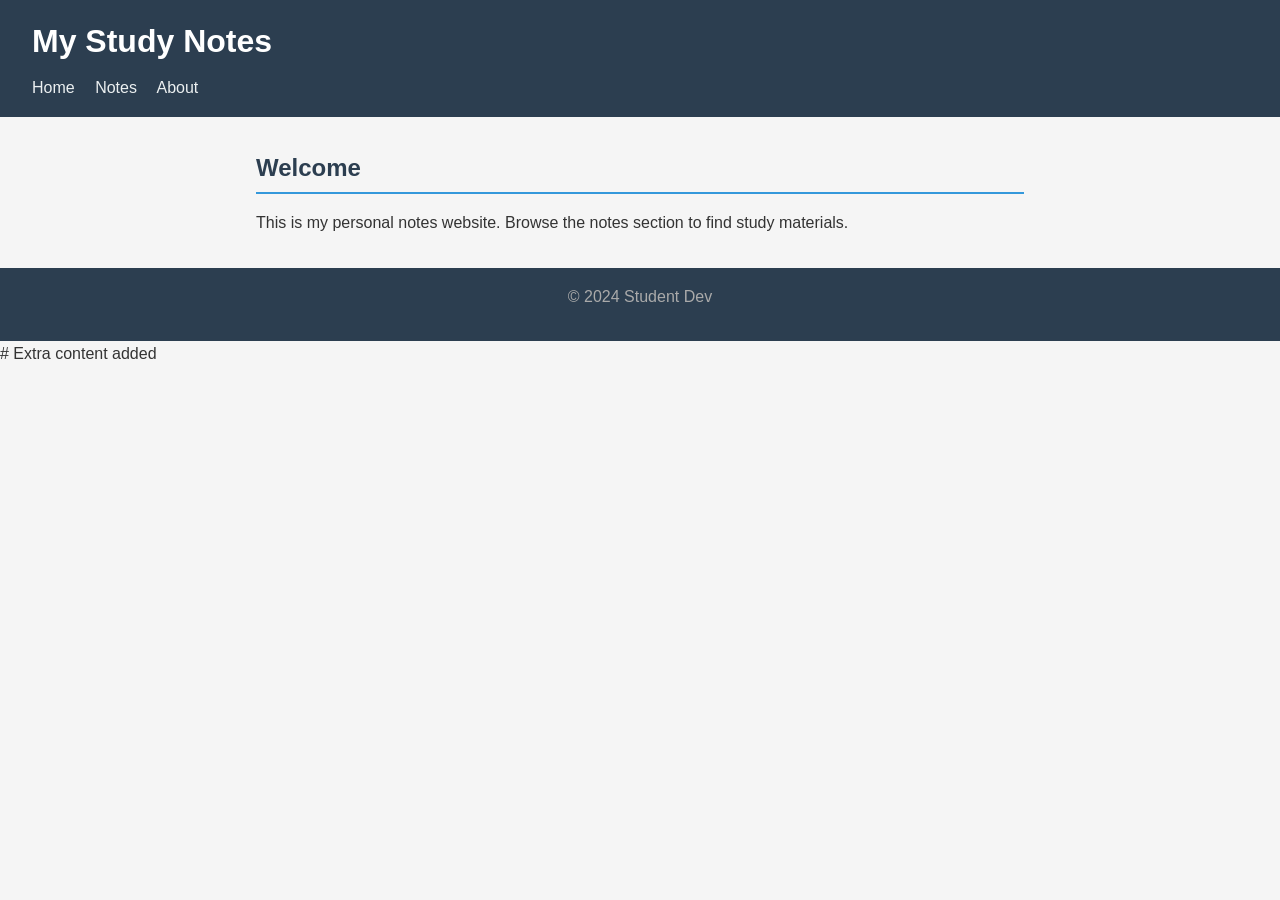
<file: index.html>
<!DOCTYPE html>
<html lang="en">
<head>
  <meta charset="UTF-8" />
  <meta name="viewport" content="width=device-width, initial-scale=1.0"/>
  <title>My Study Notes</title>
  <link rel="stylesheet" href="style.css" />
</head>
<body><!-- Main site structure -->
  <header>
    <h1>My Study Notes</h1>
    <nav>
      <a href="index.html">Home</a>
      <a href="notes.html">Notes</a>
      <a href="about.html">About</a>
    </nav>
  </header>
  <main>
    <h2>Welcome</h2>
    <p>This is my personal notes website. Browse the notes section to find study materials.</p>
  </main>
  <footer>
    <p>&copy; 2024 Student Dev</p>
  </footer>
</body>
</html>
# Extra content added
</file>
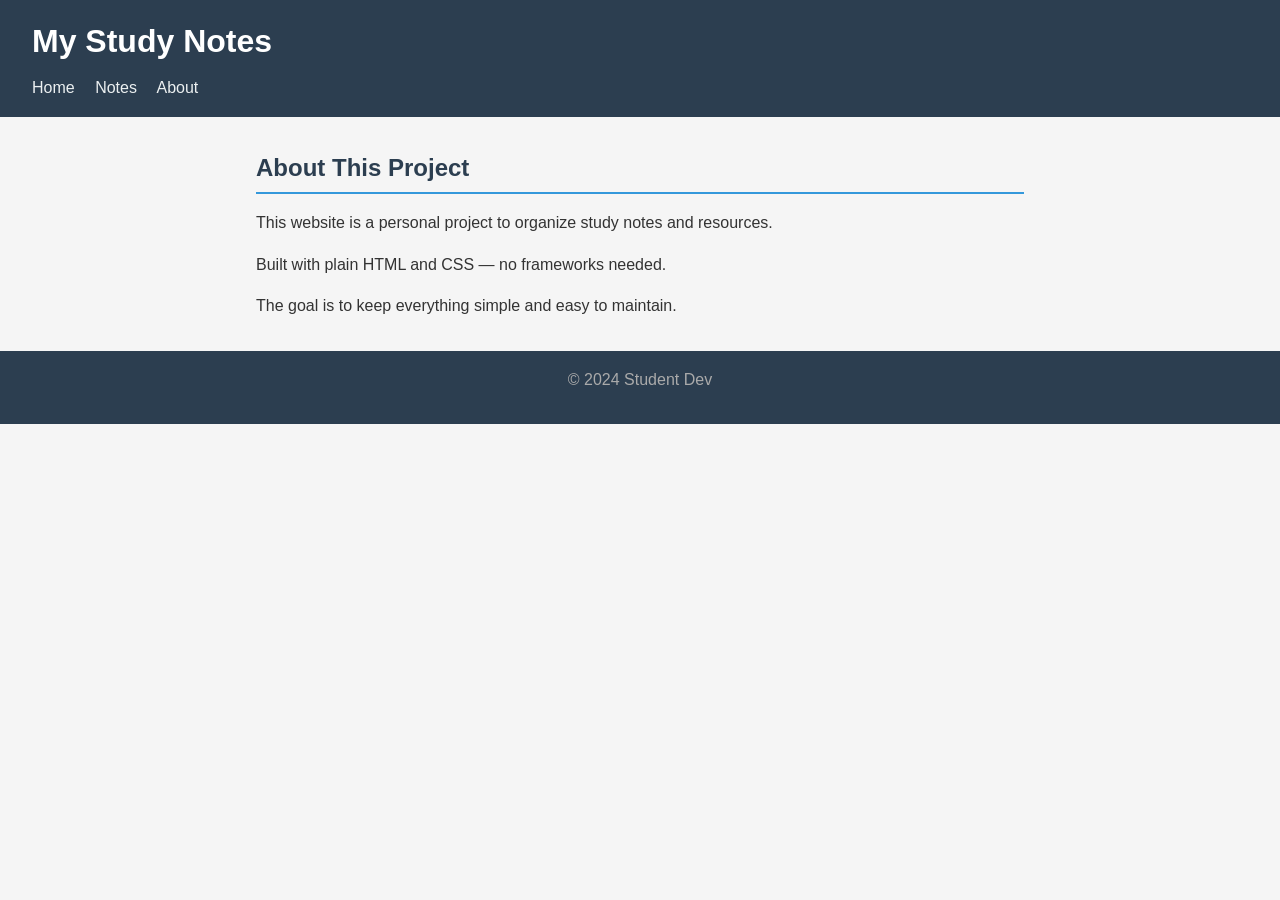
<file: about.html>
<!DOCTYPE html>
<html lang="en">
<head>
  <meta charset="UTF-8" />
  <meta name="viewport" content="width=device-width, initial-scale=1.0"/>
  <title>About - My Study Notes</title>
  <link rel="stylesheet" href="style.css" />
</head>
<body>
  <!-- About Page -->
  <header>
    <h1>My Study Notes</h1>
    <nav>
      <a href="index.html">Home</a>
      <a href="notes.html">Notes</a>
      <a href="about.html">About</a>
    </nav>
  </header>
  <main>
    <h2>About This Project</h2>
    <p>This website is a personal project to organize study notes and resources.</p>
    <p>Built with plain HTML and CSS — no frameworks needed.</p>
    <p>The goal is to keep everything simple and easy to maintain.</p>
  </main>
  <footer><p>&copy; 2024 Student Dev</p></footer>
</body>
</html>
</file>
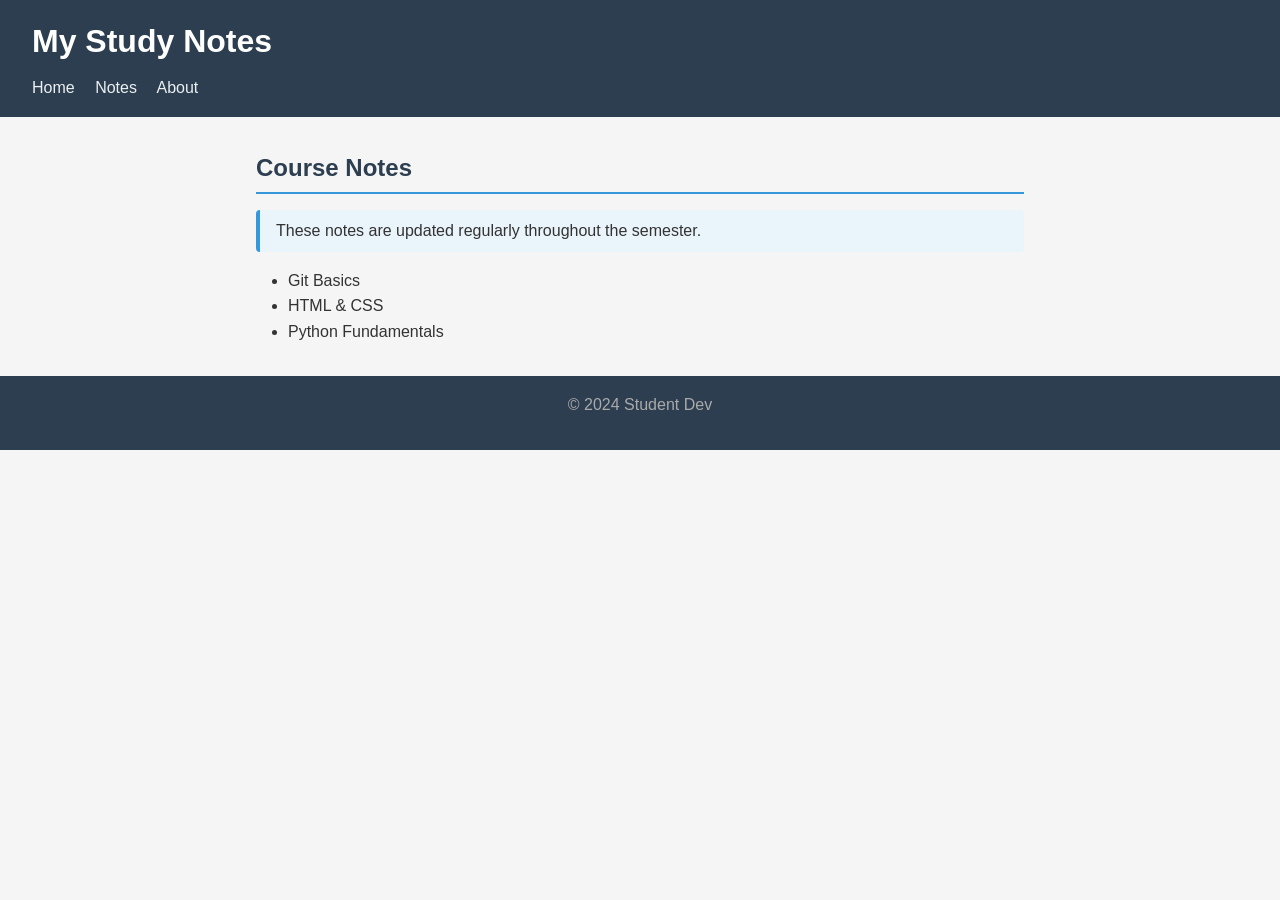
<file: notes.html>
<!DOCTYPE html>
<html lang="en">
<head>
  <meta charset="UTF-8" />
  <title>Notes</title>
  <link rel="stylesheet" href="style.css" />
</head>
<body>
  <header>
    <h1>My Study Notes</h1>
    <nav>
      <a href="index.html">Home</a>
      <a href="notes.html">Notes</a>
      <a href="about.html">About</a>
    </nav>
  </header>
  <main>
    <h2>Course Notes</h2>
    <p class="highlight">These notes are updated regularly throughout the semester.</p>
    <ul>
      <li>Git Basics</li>
      <li>HTML &amp; CSS</li>
      <li>Python Fundamentals</li>
    </ul>
  </main>
  <footer><p>&copy; 2024 Student Dev</p></footer>
</body>
</html>
</file>
<file: style.css>
/* Basic reset */
* { margin: 0; padding: 0; box-sizing: border-box; }

body {
  font-family: Arial, sans-serif;
  background: #f5f5f5;
  color: #333;
  line-height: 1.6;
}

header {
  background: #2c3e50;
  color: white;
  padding: 1rem 2rem;
}

header h1 { margin-bottom: 0.5rem; }

nav a {
  color: #ecf0f1;
  text-decoration: none;
  margin-right: 1rem;
}

nav a:hover { text-decoration: underline; }

main {
  max-width: 800px;
  margin: 2rem auto;
  padding: 0 1rem;
}

footer {
  text-align: center;
  padding: 1rem;
  background: #2c3e50;
  color: #aaa;
  margin-top: 2rem;
}

/* Improved styles */
h2 {
  margin-bottom: 1rem;
  color: #2c3e50;
  border-bottom: 2px solid #3498db;
  padding-bottom: 0.3rem;
}

p { margin-bottom: 1rem; }

ul { margin-left: 2rem; margin-bottom: 1rem; }

.highlight {
  background: #eaf4fb;
  border-left: 4px solid #3498db;
  padding: 0.5rem 1rem;
  border-radius: 4px;
}
</file>
